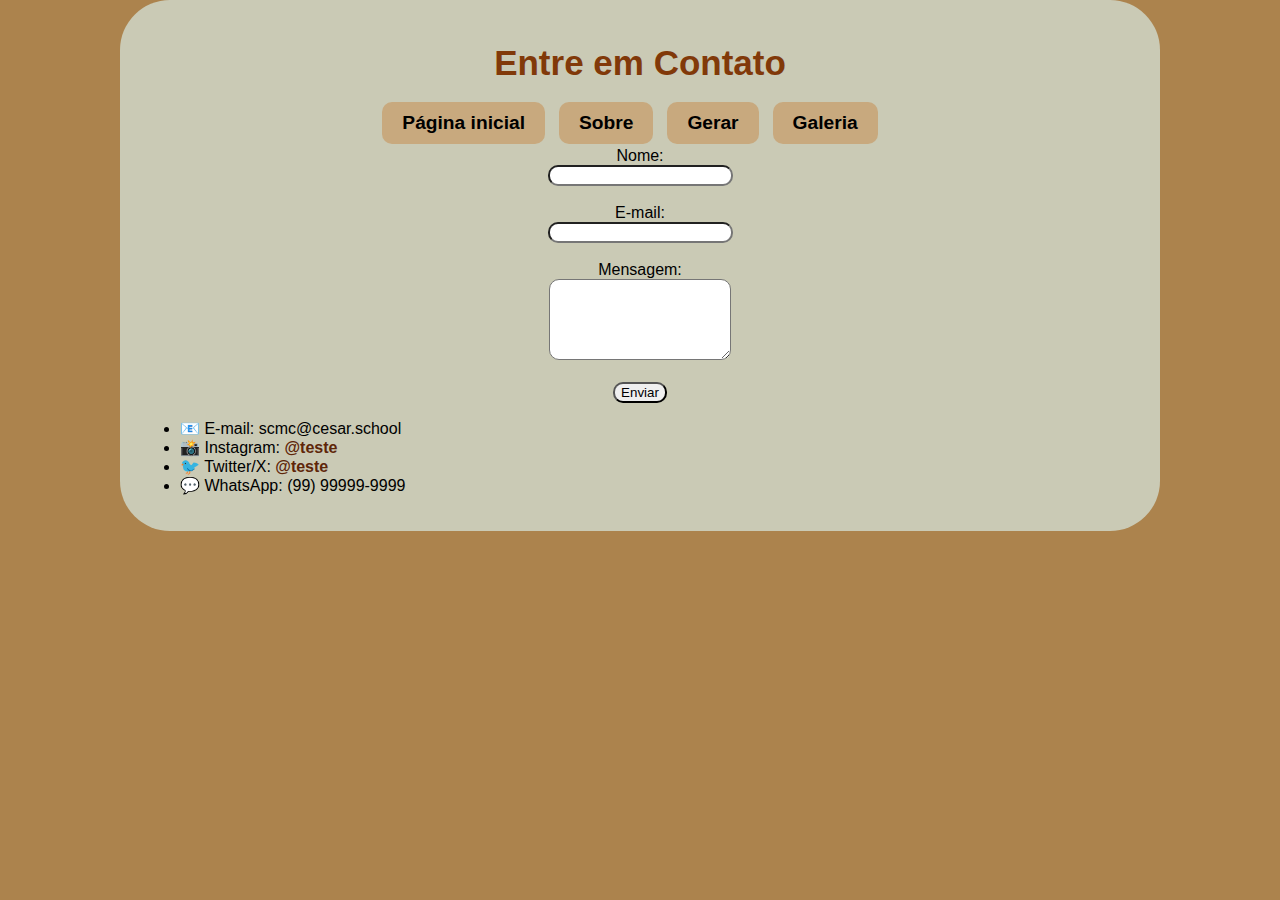
<file: contato.html>
<!DOCTYPE html>
<html lang="pt-br">

<head>
  <meta charset="UTF-8">
  <meta name="viewport" content="width=device-width, initial-scale=1.0">
  <title>Document</title>
  <link rel="stylesheet" href="estilos.css">
</head>

<body>
  <div class="container">

    
      <h1>Entre em Contato</h1>
      <div class="header">
        <a href="index.html" class="link-card">Página inicial</a>
        <a href="sobre.html" class="link-card">Sobre</a>
        <a href="gerar.html" class="link-card">Gerar</a>
        <a href="galeria.html" class="link-card">Galeria</a>
       
    </div>
    <form action="#" >
      <label for="nome">Nome:</label><br>
      <input type="text" id="nome" name="nome" required><br><br>

      <label for="email">E-mail:</label><br>
      <input type="email" id="email" name="email" required><br><br>

      <label for="mensagem">Mensagem:</label><br>
      <textarea id="mensagem" name="mensagem" rows="5" required></textarea><br><br>

      <button type="submit">Enviar</button>
    </form>
      <div class="esquerda">
        <ul>
      <li>📧 E-mail: scmc@cesar.school</li>
      <li>📸 Instagram: <a href="#">@teste</a></li>
      <li>🐦 Twitter/X: <a href="#">@teste</a></li>
      <li>💬 WhatsApp: (99) 99999-9999</li>
    </ul>
      </div>
    

    
</body>

</html>
</file>
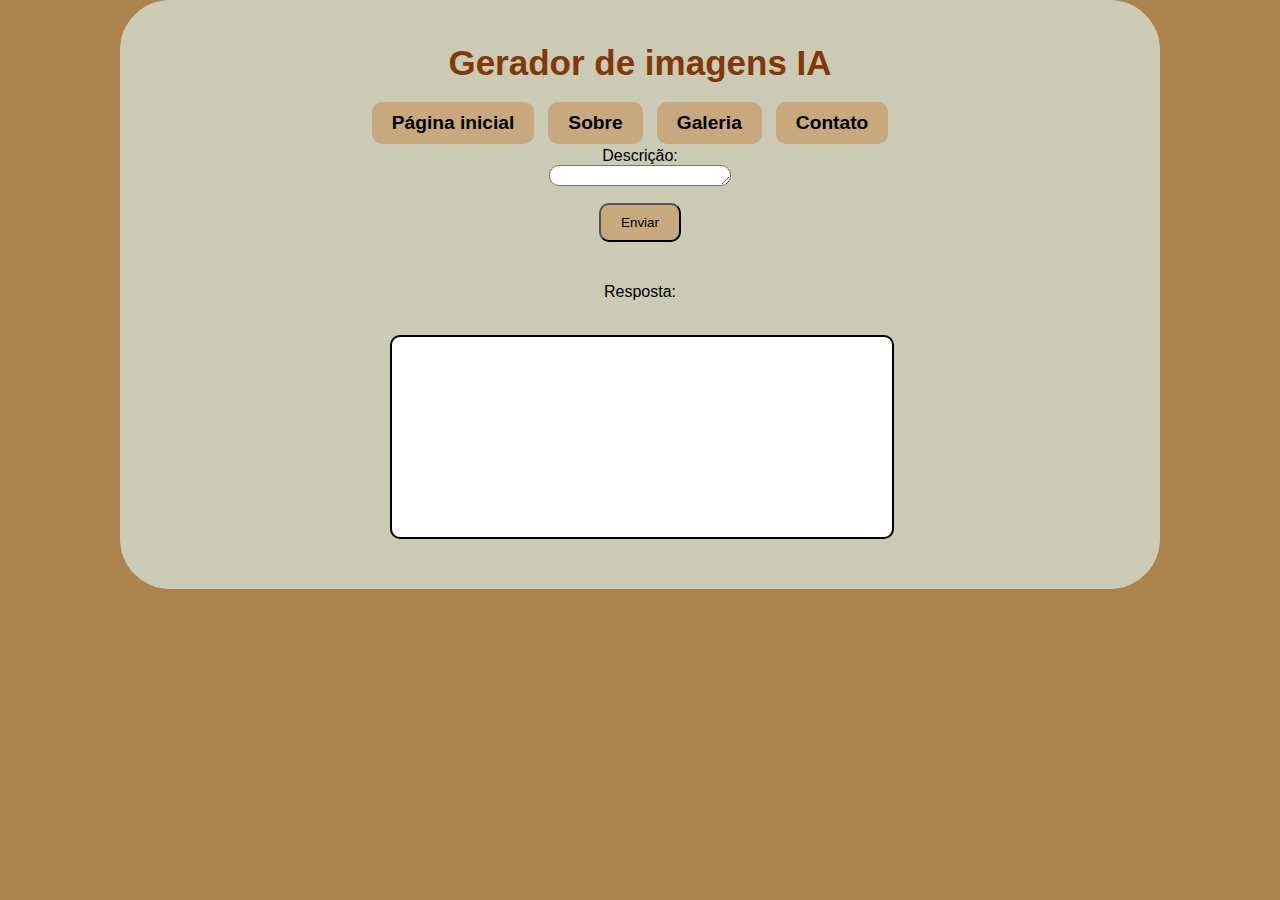
<file: gerar.html>
<!DOCTYPE html>
<html lang="pt-br">

<head>
  <meta charset="UTF-8">
  <meta name="viewport" content="width=device-width, initial-scale=1.0">
  <title>Document</title>
  <link rel="stylesheet" href="estilos.css">

</head>

<body>
  <div class="container">

    
      <h1>Gerador de imagens IA</h1>
      <div class="header">
        <a href="index.html" class="link-card">Página inicial</a>
        <a href="sobre.html" class="link-card">Sobre</a>
        <a href="galeria.html" class="link-card">Galeria</a>
        <a href="contato.html" class="link-card">Contato</a>
    </div>

    <form action="#">


      <label for="Descrição">Descrição:</label><br>
      <textarea id="Descrição" name="Descrição" rows="1" required></textarea><br><br>

      <button type="submit" class="link-card">Enviar</button>
    </form>
    
    <div class="cont">
      <p>Resposta:<br><br></p>
      <div class="quadrado"></div>
    </div>
    
    

    
  </div>

</body>

</html>
</file>
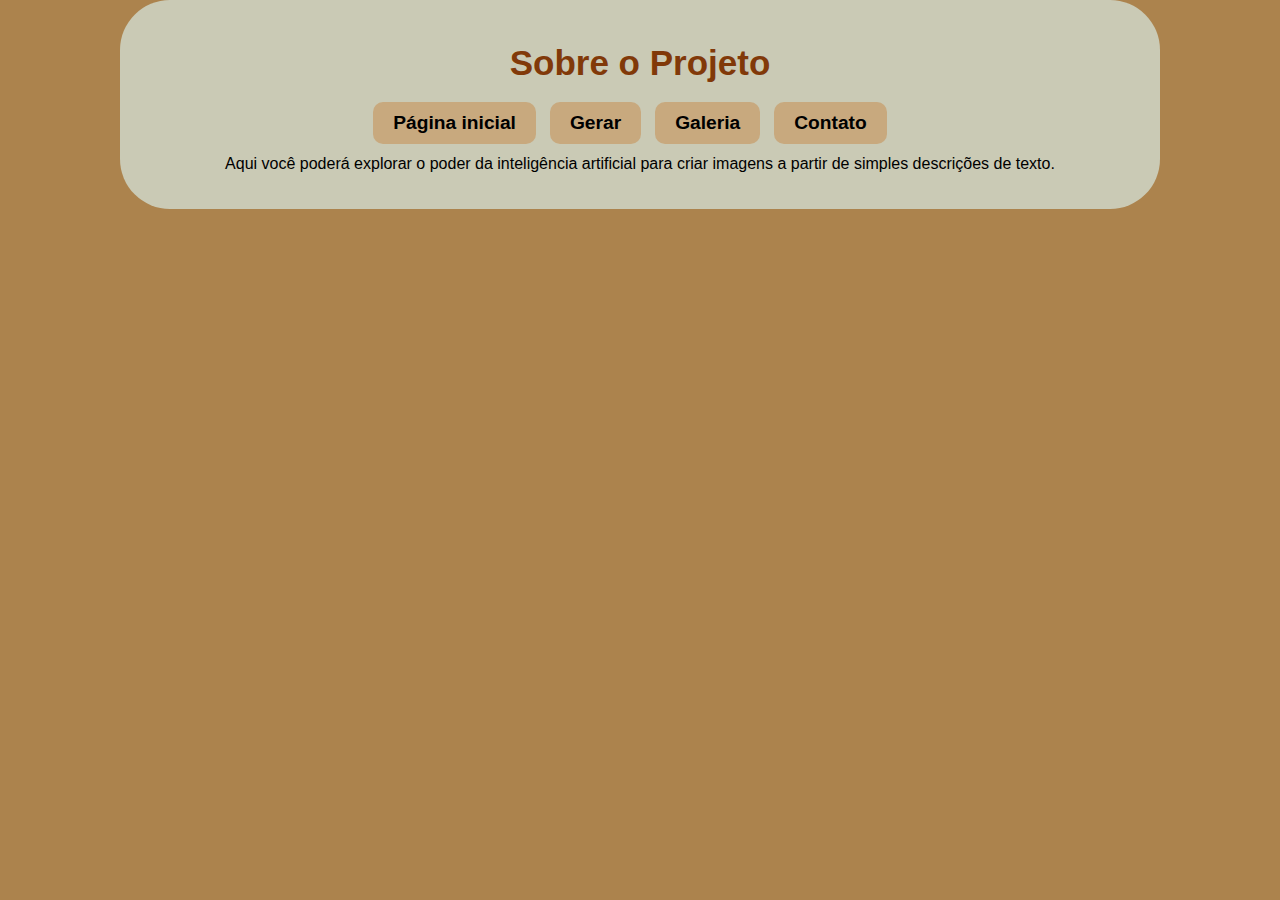
<file: sobre.html>
<!DOCTYPE html>
<html lang="pt-br">

<head>
    <meta charset="UTF-8">
    <meta name="viewport" content="width=device-width, initial-scale=1.0">
    <title>Document</title>
    <link rel="stylesheet" href="estilos.css">
</head>

<body>
    <div class="container">

        
            <h1>Sobre o Projeto</h1>
            <div class="header">
                <a href="index.html" class="link-card">Página inicial</a>
                <a href="gerar.html" class="link-card">Gerar</a>
                <a href="galeria.html" class="link-card">Galeria</a>
                <a href="contato.html" class="link-card">Contato</a>
            </div>
        <p> Aqui você poderá explorar o poder da inteligência artificial para criar imagens a partir de simples
            descrições de texto.</p>

       
    </div>

</body>

</html>
</file>
<file: estilos.css>
span {
    display: inline;
    color: rgb(129, 57, 9);
    font-weight: bold;
    font-size: 20px;
    text-align: right;
    
    
  }
body{
    margin: 0;
    padding: 0;
    background-color: rgb(172, 131, 77);
    font-family:  sans-serif;
    
    
}
.container {
    max-width: 1000px;
    margin: 0 auto;
    padding: 20px;
    background-color:  rgb(202, 202, 181);
    text-align: center;
    border-radius: 50px;
    
  }

  .cont {
    max-width: 500px;
    
    margin: 10px auto;
    padding: 20px;
    background-color:  rgb(202, 202, 181);
    text-align: center;
    border-radius: 10px;
    
  }
  .menu-links {
    text-align: center;
  }
  .link-card {
    display: inline-block;
    background-color: #c8a97e;
    color: rgb(0, 0, 0);;
    padding: 10px 20px;
    margin: -5px;
    text-decoration: none;
    
    
  }
  .borda{
    border: 1px solid rgb(53, 52, 51);
    border-radius: 10px;
  }
  
h1{
    font-size: 35px;
    color: rgb(129, 57, 9);
    font-weight: 700;
    text-align: center;
}

.header{
    display: flex;
    align-items: center;
    justify-content: center;
    gap: 24px;
    font-size: larger;
    color: rgb(129, 57, 9);
    font-weight: 700;
    text-align: center;
    margin-right: 20px;
    margin-bottom: 8px;
    border-radius: 10px;
}
* {
  border-radius: 10px;
}
span {
    margin-right: 20px;
}

p{
    font-size: medium;
    color: rgb(0, 0, 0);
    text-align: center; 
    
}
table {
    border-collapse: collapse;
    width: 100%;
  }
  
  th, td {
    border: 1px solid #ccc;
    padding: 8px;
    text-align: center;
  }
  
  th {
    background-color: #f2f2f2;
  }   
  
  a {
    color: rgb(94, 38, 9);        
    text-decoration: none;         
    font-weight: bold;             
  }
  a:hover {
    color: rgb(153, 76, 0);        
    text-decoration: underline;    
  }

  .quadrado {
    width: 500px;
    height: 200px;
    background-color: white;
    border: 2px solid black; /* opcional, só pra mostrar a borda */
    
}
.esquerda{
  text-align: left;
}
</file>
